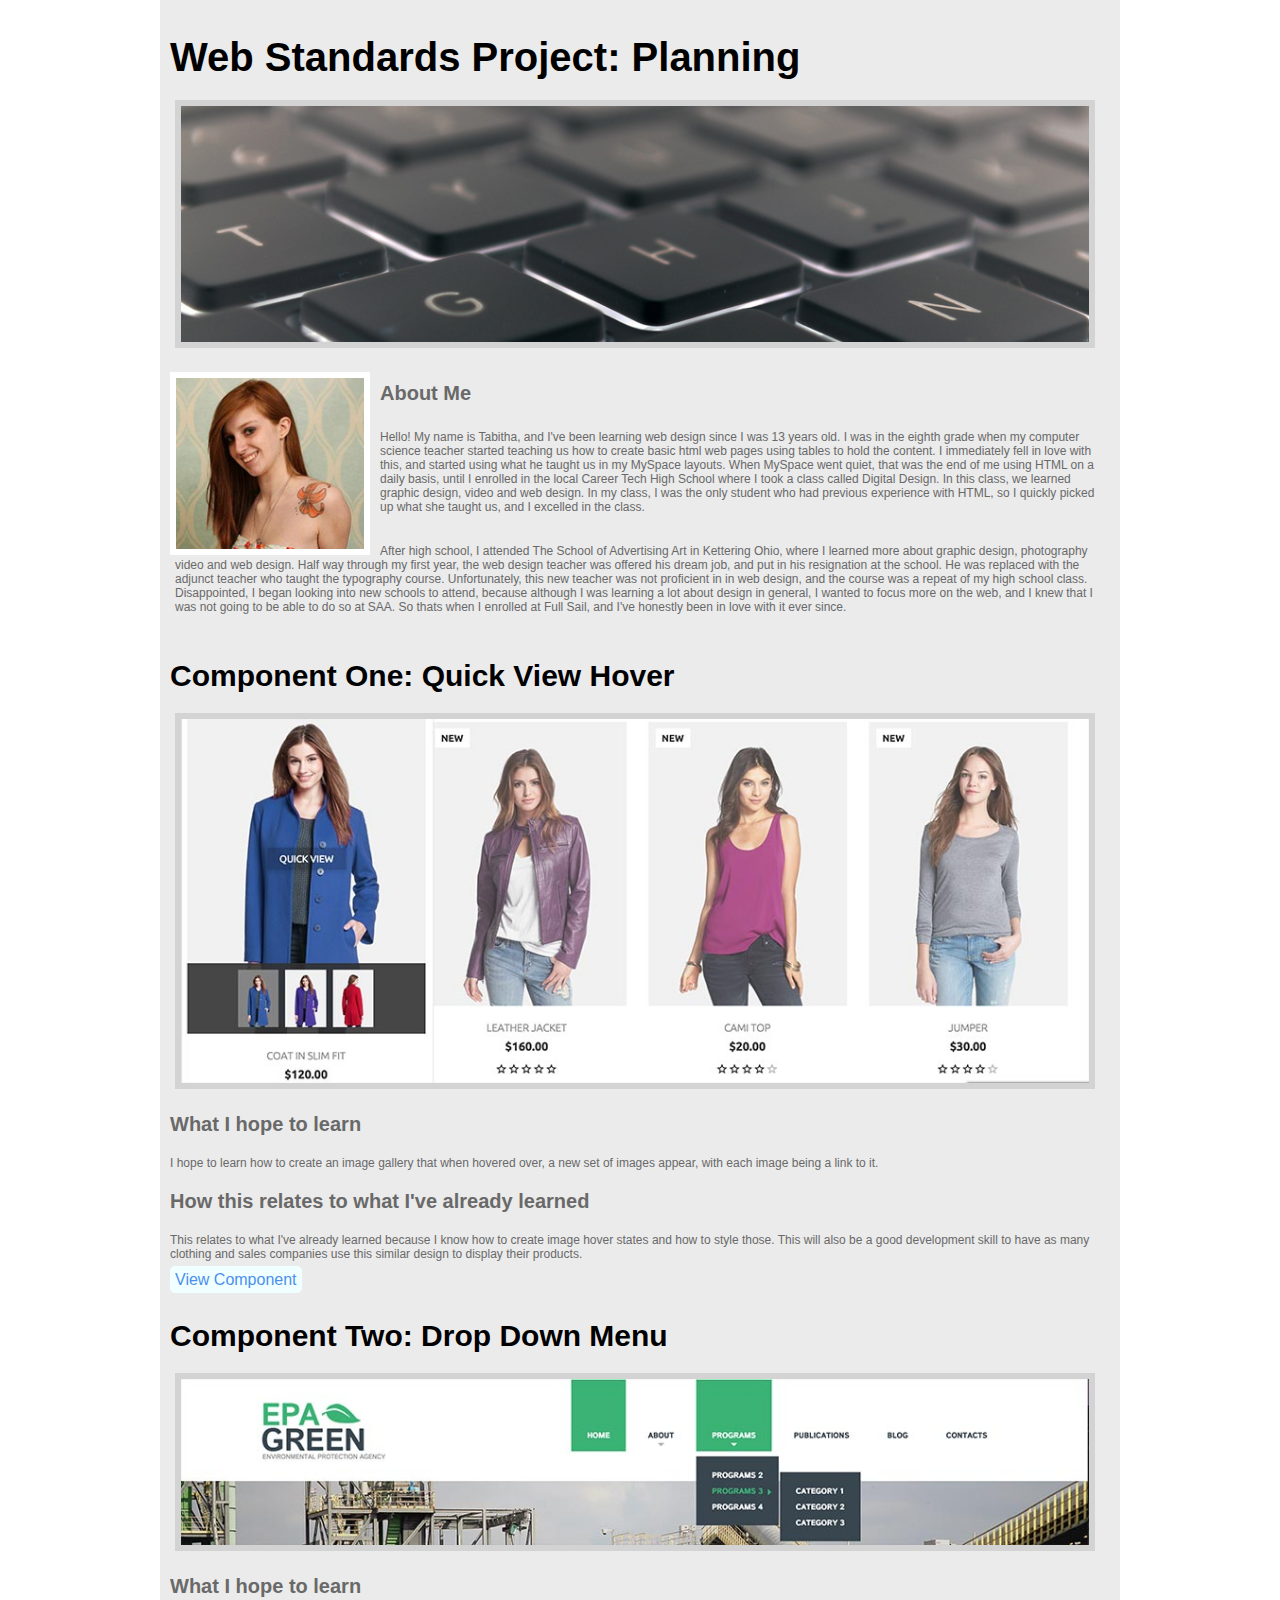
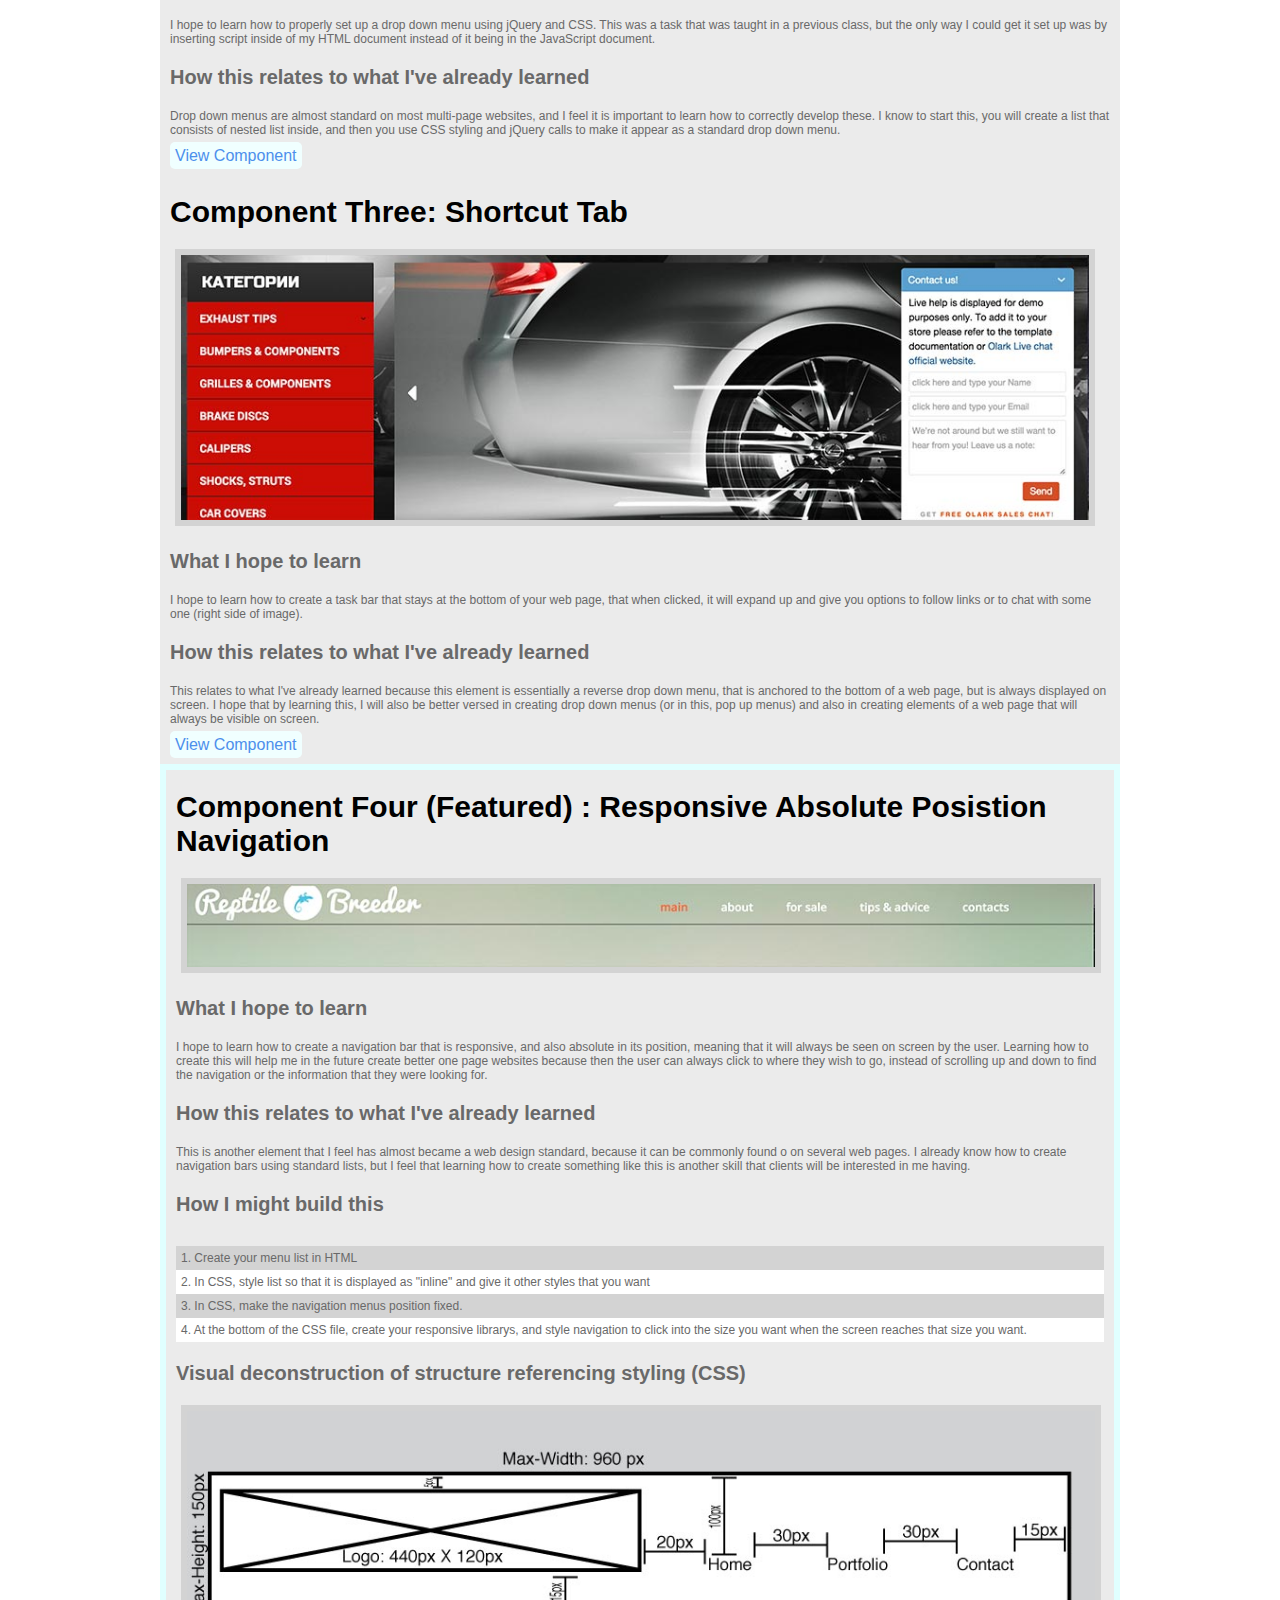
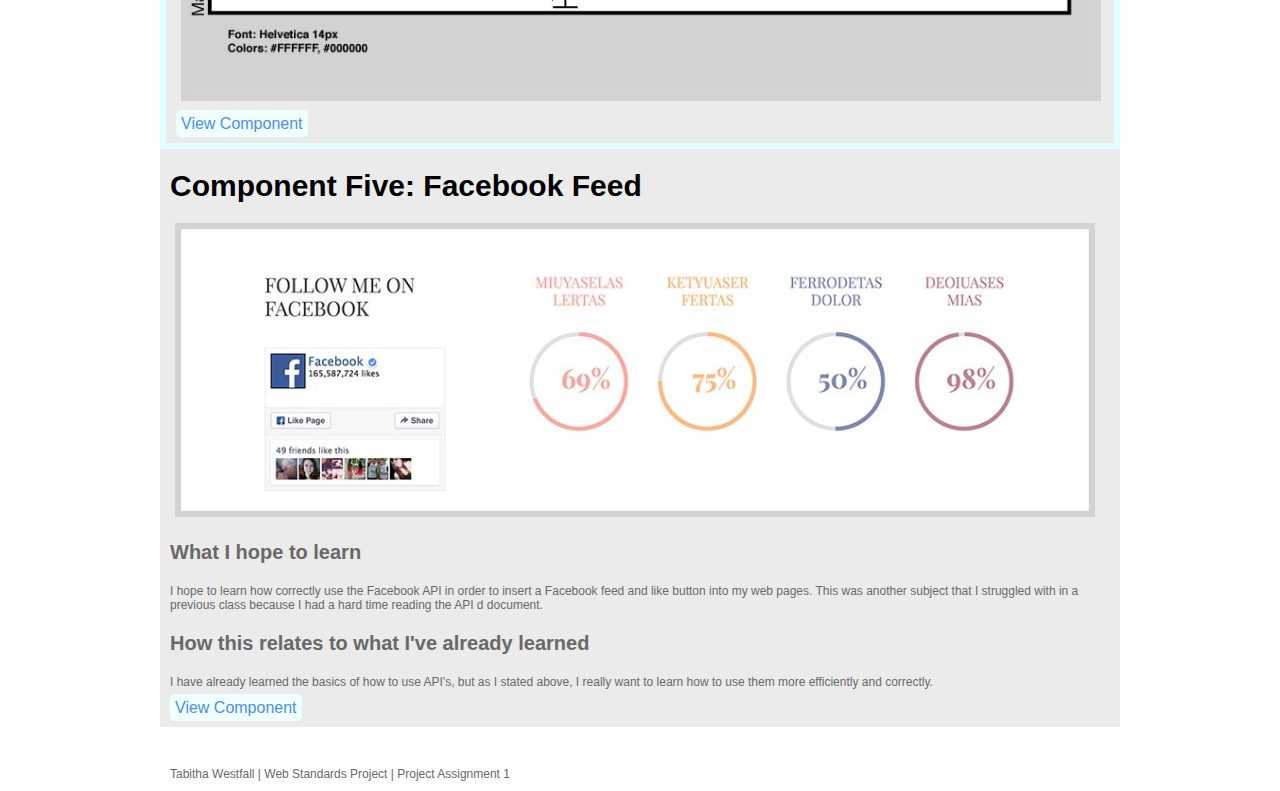
<file: index.html>
<!DOCTYPE html>
<html>
<head>
	<title>WSP: Tabitha Westfall</title>
	<link rel="stylesheet" type="text/css" href="css/reset.css" />
	<link rel="stylesheet" type="text/css" href="css/main.css" />
</head>
<body>
<div id="wrapper">
	<!-- Header -->
    <header>
    <h1> Web Standards Project: Planning</h1>

    </header>
	
	<!-- About -->

    <section id="about">
        <img  src="images/about.jpg">
        <img  src="images/me.jpg"  align="left" style="margin:10px 10px 0 10px;border: white solid 6px; width: 200px" >
        <h3> About Me</h3>
        <p>
            Hello! My name is Tabitha, and I've been learning web design since I was 13 years old. I was in the eighth grade
            when my computer science teacher started teaching us how to create basic html web pages using tables to hold the content.
            I immediately fell in love with this, and started using what he taught us in my MySpace layouts. When MySpace went quiet,
            that was the end of me using HTML on a daily basis, until I enrolled in the local Career Tech High School where
            I took a class called Digital Design. In this class, we learned graphic design, video and web design. In my class,
            I was the only student who had previous experience with HTML, so I quickly picked up what she taught us, and I
            excelled in the class.
        </p>
        <p>
            After high school, I attended The School of Advertising Art in Kettering Ohio, where I learned more about graphic
            design, photography video and web design. Half way through my first year, the web design teacher was offered
            his dream job, and put in his resignation at the school. He was replaced with the adjunct teacher who taught
            the typography course. Unfortunately, this new teacher was not proficient in in web design, and the course was a
            repeat of my high school class. Disappointed, I began looking into new schools to attend, because although I
            was learning a lot about design in general, I wanted to focus more on the web, and I knew that I was not going
            to be able to do so at SAA. So thats when I enrolled at Full Sail, and I've honestly been in love with it ever since.
        </p>


    </section>


	<!-- Blog, Components -->

    <section>
        <h2> Component One: Quick View Hover</h2>
        <img src="images/comp1.jpg">

        <h3> What I hope to learn</h3>
        <p>
            I hope to learn how to create an image gallery that when hovered over, a new set of images appear, with each
            image being a link to it.
        </p>

        <h3> How this relates to what I've already learned</h3>
        <p>
             This relates to what I've already learned because I know how to create image hover states and how to style those.
            This will also be a good development skill to have as many clothing and sales companies use this similar
            design to display their products.
        </p>

        <a href="components/1/component.html" target="_blank"> View Component</a>
    </section>

    <section>
        <h2> Component Two: Drop Down Menu</h2>
        <img src="images/comp2.jpg">
        <h3> What I hope to learn</h3>
        <p>
            I hope to learn how to properly set up a drop down menu using jQuery and CSS. This was a task that was taught
            in a previous class, but the only way I could get it set up was by inserting script inside of my HTML document
            instead of it being in the JavaScript document.
        </p>

        <h3> How this relates to what I've already learned</h3>
        <p>
            Drop down menus are almost standard on most multi-page websites, and I feel it is important to learn how to correctly
            develop these. I know to start this, you will create a list that consists of nested list inside, and then you use
            CSS styling and jQuery calls to make it appear as a standard drop down menu.
        </p>


            <a href="components/2/component.html" target="_blank"> View Component</a>



    </section>

    <section>
        <h2> Component Three: Shortcut Tab</h2>
        <img src="images/comp3.jpg">
        <h3> What I hope to learn</h3>
        <p>
            I hope to learn how to create a task bar that stays at the bottom of your web page, that when clicked, it will
            expand up and give you options to follow links or to chat with some one (right side of image).
        </p>

        <h3> How this relates to what I've already learned</h3>
        <p>
           This relates to what I've already learned because this element is essentially a reverse drop down menu, that is
            anchored to the bottom of a web page, but is always displayed on screen. I hope that by learning this,
            I will also be better versed in creating drop down menus (or in this, pop up menus) and also in creating elements
            of a web page that will always be visible on screen.
        </p>

             <a href="components/3/component.html" target="_blank"> View Component</a>


    </section>

    <section id="feature">
        <h2> Component Four (Featured) : Responsive Absolute Posistion Navigation </h2>
        <img src="images/comp4.jpg">
        <h3> What I hope to learn</h3>
        <p>
             I hope to learn how to create a navigation bar that is responsive, and also absolute in its position, meaning that it will always be
            seen on screen by the user. Learning how to create this will help me in the future create better one page websites
            because then the user can always click to where they wish to go, instead of scrolling up and down to find the navigation
            or the information that they were looking for.
        </p>

        <h3> How this relates to what I've already learned</h3>
        <p>
            This is another element that I feel has almost became a web design standard, because it can be commonly found o
            on several web pages. I already know how to create navigation bars using standard lists, but I feel that learning
            how to create something like this is another skill that clients will be interested in me having.
        </p>

        <h3> How I might build this</h3>
       <ol>
           <li id="even"> 1. Create your menu list in HTML </li>
           <li id="odd"> 2. In CSS, style list so that it is displayed as "inline" and give it other styles that you want</li>
           <li id="even"> 3. In CSS, make the navigation menus position fixed. </li>
           <li id="odd"> 4. At the bottom of the CSS file, create your responsive librarys, and style navigation to click
           into the size you want when the screen reaches that size you want. </li>
       </ol>

        <h3> Visual deconstruction of structure referencing styling (CSS) </h3>
        <img src="images/demo.jpg">


            <a href="components/4/component.html" target="_blank"> View Component</a>


    </section>

    <section>
        <h2> Component Five: Facebook Feed</h2>
        <img src="images/comp5.jpg">
        <h3> What I hope to learn</h3>
        <p>
            I hope to learn how correctly use the Facebook API in order to insert a Facebook feed and like button into my web pages.
            This was another subject that I struggled with in a previous class because I had a hard time reading the API d
            document.
        </p>

        <h3> How this relates to what I've already learned</h3>
        <p>
            I have already learned the basics of how to use API's, but as I stated above, I really want to learn how to use
            them more efficiently and correctly.
        </p>

            <a href="components/5/component.html" target="_blank"> View Component</a>

    </section>



</div>
<footer>
    <p> Tabitha Westfall | Web Standards Project | Project Assignment 1</p>
</footer>
</body>
</html>
</file>
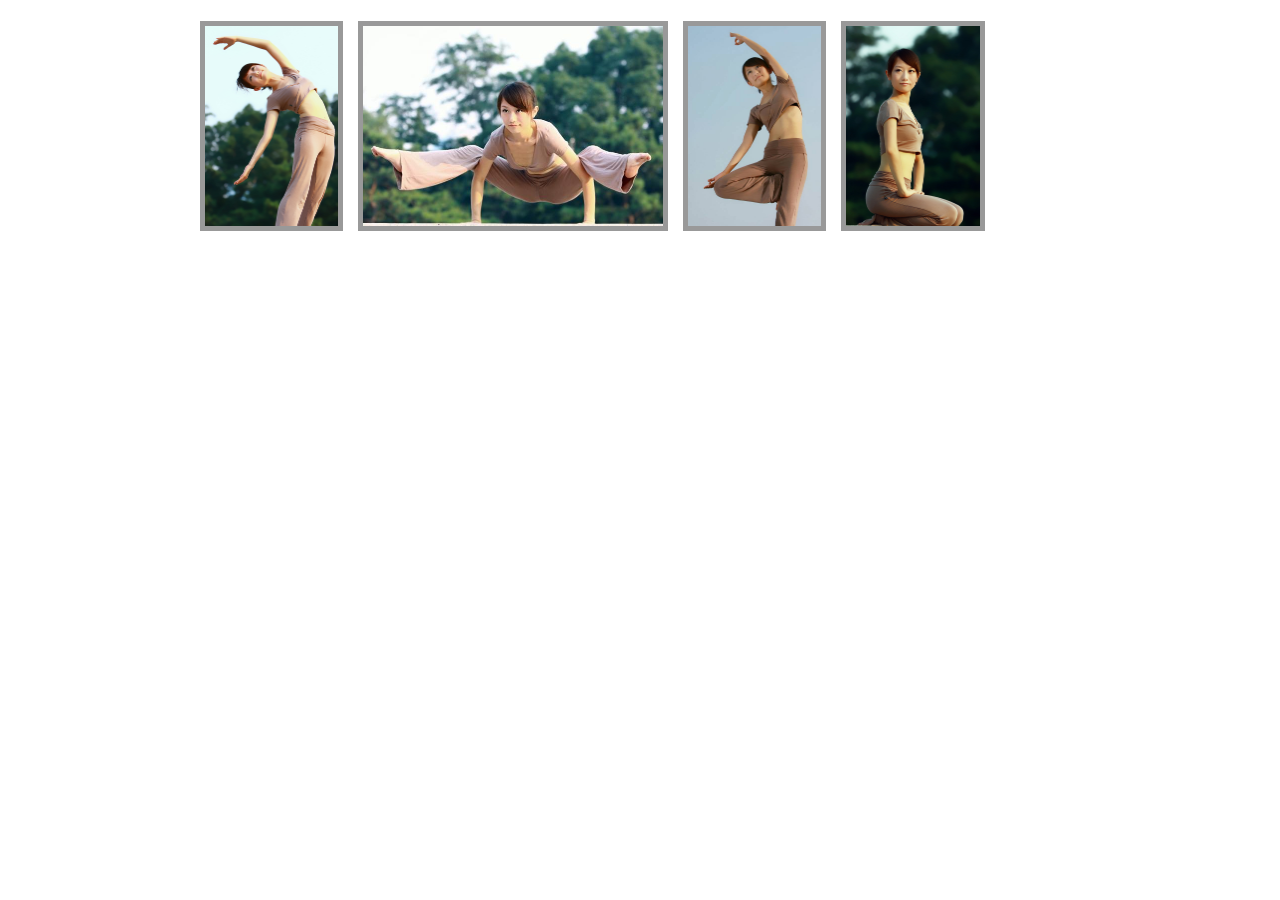
<file: components/1/index.html>
<!doctype html>
<html>
    <head>
        <meta charset="utf-8">
        <meta http-equiv="X-UA-Compatible" content="IE=edge,chrome=1">
        <meta name="description" content="">
        <meta name="viewport" content="width=device-width, initial-scale=1">
        <title>target option of sliphover</title>
        <link rel="stylesheet" href="css/main.css">
         <style>
    .item{
        width:200px;
        height:200px;
        display: inline-block;
        -webkit-transition: all 0.3s ease-out;
    }
    </style>
    </head>
    <body >
    <div class="wrapper">
    
        <!-- demo begin -->
        <div class="demo" id="container">
        <ul>
            <li>
                <a href="#" >
                    <img src="img/1.jpg" data-caption="<h3 style='color:yellow'>Product One</h3><hr/><p>Random Info about product or image </p>" />
                </a>
            </li>
            <li>
                <a href="#" >
                    <img src="img/2.jpg" data-caption="<h3 style='color:yellow'>Product Two</h3><hr/><p>Random Info about product or image </p>" />
                </a>
            </li>
            <li>
                <a href="#" >
                    <img src="img/3.jpg" data-caption="<h3 style='color:yellow'>Product Three</h3><hr/><p>Random Info about product or image </p>" />
                </a>
            </li>
            <li>
                <a href="#" >
                    <img src="img/4.jpg" data-caption="<h3 style='color:yellow'>Product Four</h3><hr/><p>Random Info about product or image </p>" />
                </a>
            </li>

            </ul>
        </div>
        <!-- demo end -->




    </div>

    
        <script src="js/jquery-1.11.1.min.js"></script>
        <script src="js/randomColor.js"></script>
  <script src="js/jquery.sliphover.min.js"></script>

        <script type="text/javascript">
          $(function(){
        
             //call sliphover
             $('#container').sliphover({
                caption:'data-caption'
             });
        })
        </script>
        <script>
  (function(i,s,o,g,r,a,m){i['GoogleAnalyticsObject']=r;i[r]=i[r]||function(){
  (i[r].q=i[r].q||[]).push(arguments)},i[r].l=1*new Date();a=s.createElement(o),
  m=s.getElementsByTagName(o)[0];a.async=1;a.src=g;m.parentNode.insertBefore(a,m)
  })(window,document,'script','//www.google-analytics.com/analytics.js','ga');

  ga('create', 'UA-46794744-6', 'auto');
  ga('send', 'pageview');

</script>
    </body>
</html>
</file>
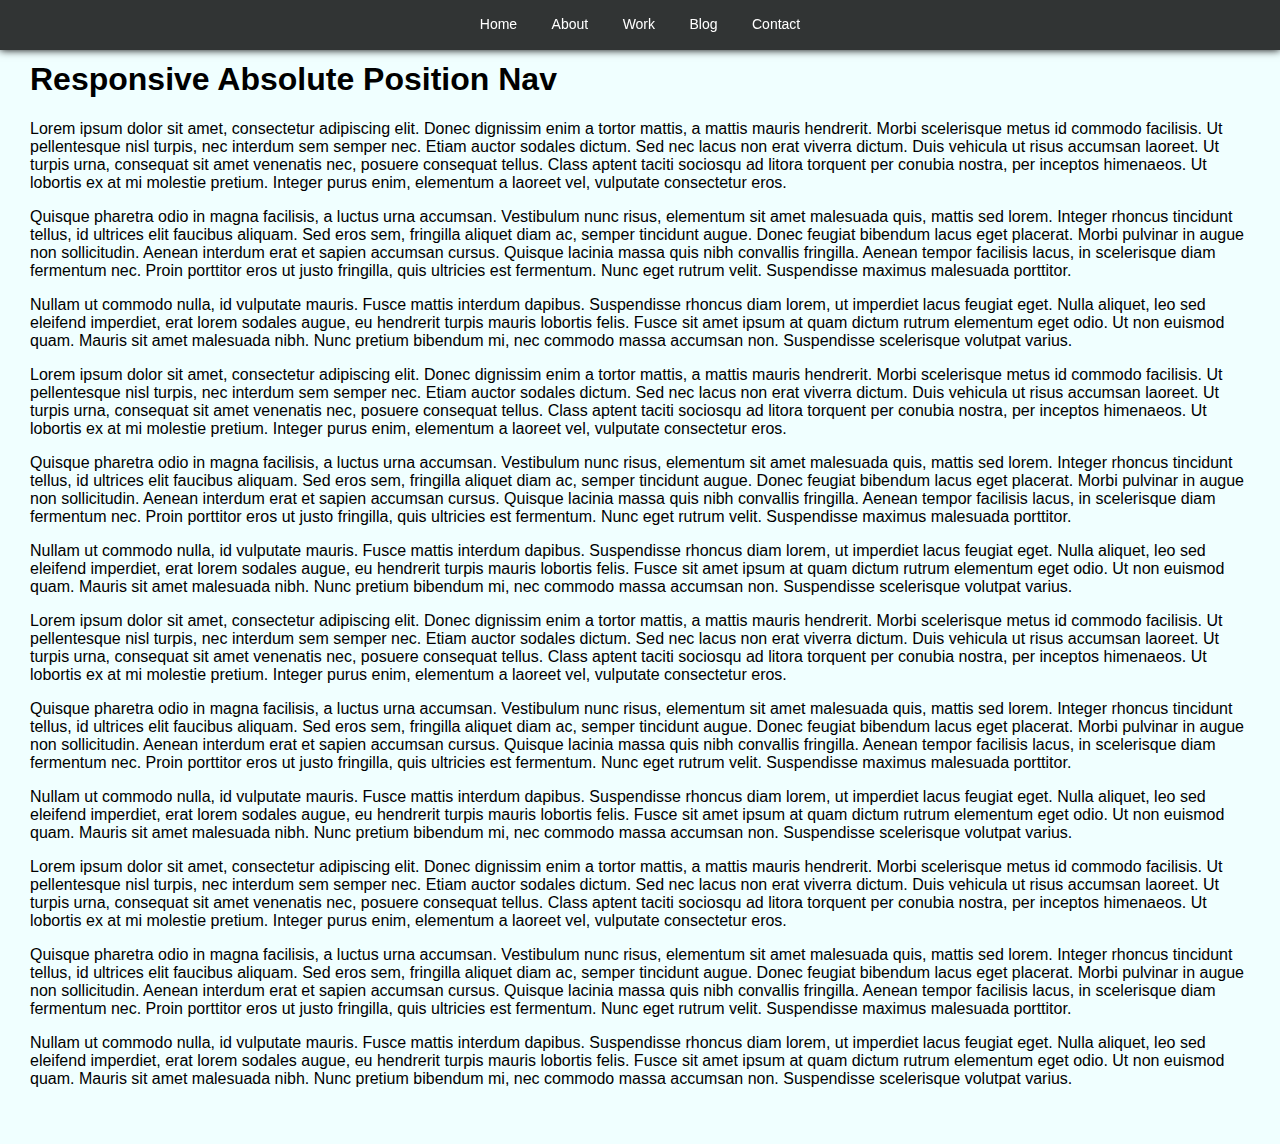
<file: components/4/component.html>
<!DOCTYPE html>
<html>
<head>
	<title>WSP Component: Firstname Lastname</title>


	<link rel="stylesheet" type="text/css" href="component.css" />



</head>
<body>



	<!-- Component -->


    <nav>


        <a href="#"> Home</a>
        <a href="#">About</a>
        <a href="#">Work</a>
        <a href="#">Blog</a>
        <a href="#">Contact</a>




    </nav>

    <section>



        <h1>Responsive Absolute Position Nav</h1>

        <p>
            Lorem ipsum dolor sit amet, consectetur adipiscing elit. Donec dignissim enim a tortor mattis, a mattis mauris hendrerit. Morbi scelerisque metus id commodo facilisis. Ut pellentesque nisl turpis, nec interdum sem semper nec. Etiam auctor sodales dictum. Sed nec lacus non erat viverra dictum. Duis vehicula ut risus accumsan laoreet. Ut turpis urna, consequat sit amet venenatis nec, posuere consequat tellus. Class aptent taciti sociosqu ad litora torquent per conubia nostra, per inceptos himenaeos. Ut lobortis ex at mi molestie pretium. Integer purus enim, elementum a laoreet vel, vulputate consectetur eros.
        </p>
        <p>
            Quisque pharetra odio in magna facilisis, a luctus urna accumsan. Vestibulum nunc risus, elementum sit amet malesuada quis, mattis sed lorem. Integer rhoncus tincidunt tellus, id ultrices elit faucibus aliquam. Sed eros sem, fringilla aliquet diam ac, semper tincidunt augue. Donec feugiat bibendum lacus eget placerat. Morbi pulvinar in augue non sollicitudin. Aenean interdum erat et sapien accumsan cursus. Quisque lacinia massa quis nibh convallis fringilla. Aenean tempor facilisis lacus, in scelerisque diam fermentum nec. Proin porttitor eros ut justo fringilla, quis ultricies est fermentum. Nunc eget rutrum velit. Suspendisse maximus malesuada porttitor.
        </p>
        <p>
            Nullam ut commodo nulla, id vulputate mauris. Fusce mattis interdum dapibus. Suspendisse rhoncus diam lorem, ut imperdiet lacus feugiat eget. Nulla aliquet, leo sed eleifend imperdiet, erat lorem sodales augue, eu hendrerit turpis mauris lobortis felis. Fusce sit amet ipsum at quam dictum rutrum elementum eget odio. Ut non euismod quam. Mauris sit amet malesuada nibh. Nunc pretium bibendum mi, nec commodo massa accumsan non. Suspendisse scelerisque volutpat varius.
        </p>
        <p>
            Lorem ipsum dolor sit amet, consectetur adipiscing elit. Donec dignissim enim a tortor mattis, a mattis mauris hendrerit. Morbi scelerisque metus id commodo facilisis. Ut pellentesque nisl turpis, nec interdum sem semper nec. Etiam auctor sodales dictum. Sed nec lacus non erat viverra dictum. Duis vehicula ut risus accumsan laoreet. Ut turpis urna, consequat sit amet venenatis nec, posuere consequat tellus. Class aptent taciti sociosqu ad litora torquent per conubia nostra, per inceptos himenaeos. Ut lobortis ex at mi molestie pretium. Integer purus enim, elementum a laoreet vel, vulputate consectetur eros.
        </p>
        <p>
            Quisque pharetra odio in magna facilisis, a luctus urna accumsan. Vestibulum nunc risus, elementum sit amet malesuada quis, mattis sed lorem. Integer rhoncus tincidunt tellus, id ultrices elit faucibus aliquam. Sed eros sem, fringilla aliquet diam ac, semper tincidunt augue. Donec feugiat bibendum lacus eget placerat. Morbi pulvinar in augue non sollicitudin. Aenean interdum erat et sapien accumsan cursus. Quisque lacinia massa quis nibh convallis fringilla. Aenean tempor facilisis lacus, in scelerisque diam fermentum nec. Proin porttitor eros ut justo fringilla, quis ultricies est fermentum. Nunc eget rutrum velit. Suspendisse maximus malesuada porttitor.
        </p>
        <p>
            Nullam ut commodo nulla, id vulputate mauris. Fusce mattis interdum dapibus. Suspendisse rhoncus diam lorem, ut imperdiet lacus feugiat eget. Nulla aliquet, leo sed eleifend imperdiet, erat lorem sodales augue, eu hendrerit turpis mauris lobortis felis. Fusce sit amet ipsum at quam dictum rutrum elementum eget odio. Ut non euismod quam. Mauris sit amet malesuada nibh. Nunc pretium bibendum mi, nec commodo massa accumsan non. Suspendisse scelerisque volutpat varius.
        </p>
        <p>
            Lorem ipsum dolor sit amet, consectetur adipiscing elit. Donec dignissim enim a tortor mattis, a mattis mauris hendrerit. Morbi scelerisque metus id commodo facilisis. Ut pellentesque nisl turpis, nec interdum sem semper nec. Etiam auctor sodales dictum. Sed nec lacus non erat viverra dictum. Duis vehicula ut risus accumsan laoreet. Ut turpis urna, consequat sit amet venenatis nec, posuere consequat tellus. Class aptent taciti sociosqu ad litora torquent per conubia nostra, per inceptos himenaeos. Ut lobortis ex at mi molestie pretium. Integer purus enim, elementum a laoreet vel, vulputate consectetur eros.
        </p>
        <p>
            Quisque pharetra odio in magna facilisis, a luctus urna accumsan. Vestibulum nunc risus, elementum sit amet malesuada quis, mattis sed lorem. Integer rhoncus tincidunt tellus, id ultrices elit faucibus aliquam. Sed eros sem, fringilla aliquet diam ac, semper tincidunt augue. Donec feugiat bibendum lacus eget placerat. Morbi pulvinar in augue non sollicitudin. Aenean interdum erat et sapien accumsan cursus. Quisque lacinia massa quis nibh convallis fringilla. Aenean tempor facilisis lacus, in scelerisque diam fermentum nec. Proin porttitor eros ut justo fringilla, quis ultricies est fermentum. Nunc eget rutrum velit. Suspendisse maximus malesuada porttitor.
        </p>
        <p>
            Nullam ut commodo nulla, id vulputate mauris. Fusce mattis interdum dapibus. Suspendisse rhoncus diam lorem, ut imperdiet lacus feugiat eget. Nulla aliquet, leo sed eleifend imperdiet, erat lorem sodales augue, eu hendrerit turpis mauris lobortis felis. Fusce sit amet ipsum at quam dictum rutrum elementum eget odio. Ut non euismod quam. Mauris sit amet malesuada nibh. Nunc pretium bibendum mi, nec commodo massa accumsan non. Suspendisse scelerisque volutpat varius.
        </p>
        <p>
            Lorem ipsum dolor sit amet, consectetur adipiscing elit. Donec dignissim enim a tortor mattis, a mattis mauris hendrerit. Morbi scelerisque metus id commodo facilisis. Ut pellentesque nisl turpis, nec interdum sem semper nec. Etiam auctor sodales dictum. Sed nec lacus non erat viverra dictum. Duis vehicula ut risus accumsan laoreet. Ut turpis urna, consequat sit amet venenatis nec, posuere consequat tellus. Class aptent taciti sociosqu ad litora torquent per conubia nostra, per inceptos himenaeos. Ut lobortis ex at mi molestie pretium. Integer purus enim, elementum a laoreet vel, vulputate consectetur eros.
        </p>
        <p>
            Quisque pharetra odio in magna facilisis, a luctus urna accumsan. Vestibulum nunc risus, elementum sit amet malesuada quis, mattis sed lorem. Integer rhoncus tincidunt tellus, id ultrices elit faucibus aliquam. Sed eros sem, fringilla aliquet diam ac, semper tincidunt augue. Donec feugiat bibendum lacus eget placerat. Morbi pulvinar in augue non sollicitudin. Aenean interdum erat et sapien accumsan cursus. Quisque lacinia massa quis nibh convallis fringilla. Aenean tempor facilisis lacus, in scelerisque diam fermentum nec. Proin porttitor eros ut justo fringilla, quis ultricies est fermentum. Nunc eget rutrum velit. Suspendisse maximus malesuada porttitor.
        </p>
        <p>
            Nullam ut commodo nulla, id vulputate mauris. Fusce mattis interdum dapibus. Suspendisse rhoncus diam lorem, ut imperdiet lacus feugiat eget. Nulla aliquet, leo sed eleifend imperdiet, erat lorem sodales augue, eu hendrerit turpis mauris lobortis felis. Fusce sit amet ipsum at quam dictum rutrum elementum eget odio. Ut non euismod quam. Mauris sit amet malesuada nibh. Nunc pretium bibendum mi, nec commodo massa accumsan non. Suspendisse scelerisque volutpat varius.
        </p>

    </section>
	<!-- End Component -->
</file>
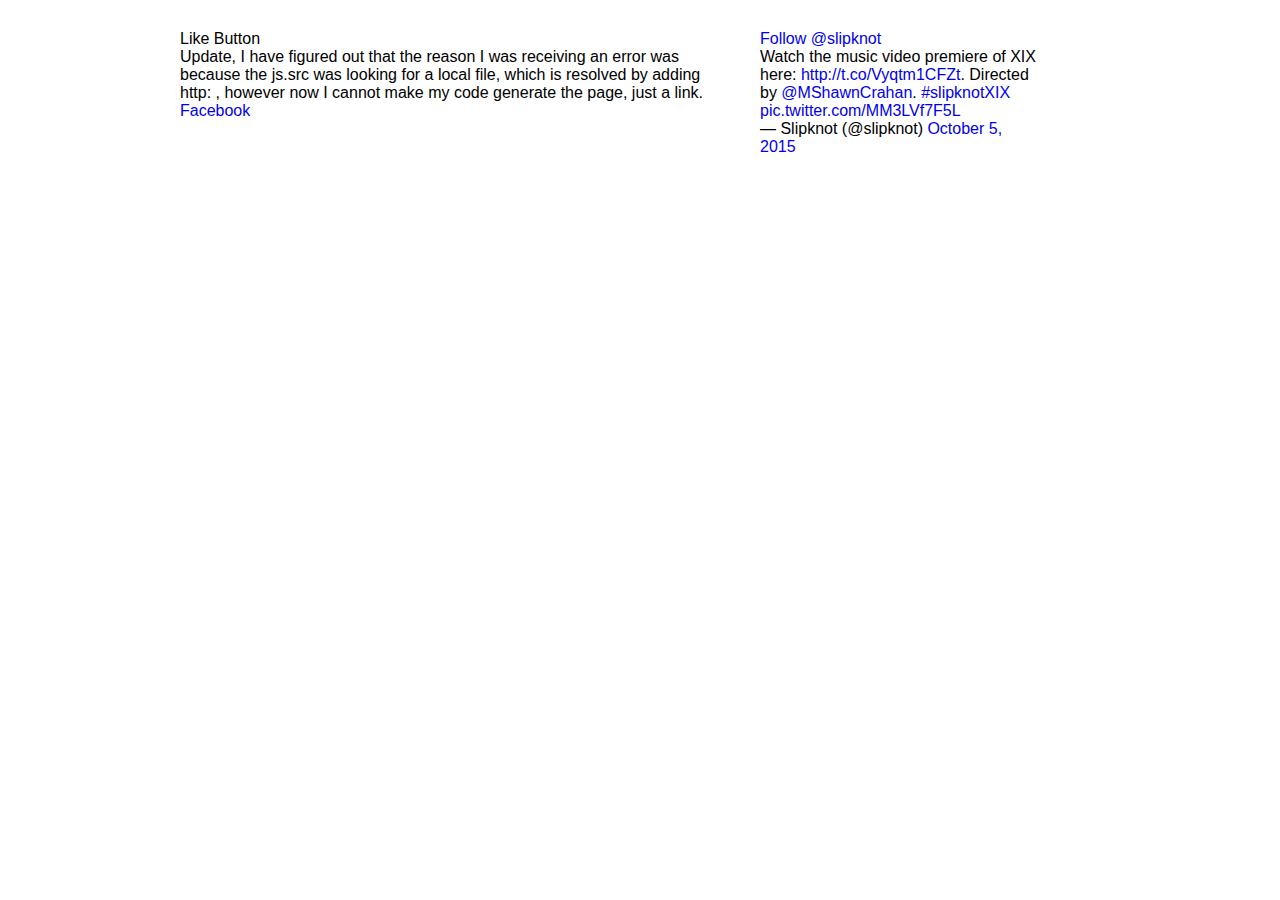
<file: components/5/component.html>
<!DOCTYPE html>
<html>
<head>
    <title>WSP Component: Firstname Lastname</title>

    <link rel="stylesheet" type="text/css" href="../../css/reset.css" />
    <link rel="stylesheet" type="text/css" href="component.css" />


</head>
<body>

<div id="fb-root"></div>
<script>(function(d, s, id) {
    var js, fjs = d.getElementsByTagName(s)[0];
    if (d.getElementById(id)) return;
    js = d.createElement(s); js.id = id;
    js.src = "//https://connect.facebook.net/en_US/sdk.js#xfbml=1&version=v2.5";
    fjs.parentNode.insertBefore(js, fjs);
}(document, 'script', 'facebook-jssdk'));</script>






<section>
    <h1> Like Button</h1>
    <p>
        Update, I have figured out that the reason I was receiving an error was because the js.src was looking for a local file, which is resolved by adding http: , however now I cannot make my code generate the page, just a link.
    </p>

    <div class="fb-page" data-href="https://www.facebook.com/facebook" data-small-header="false" data-adapt-container-width="true" data-hide-cover="false" data-show-facepile="true" data-show-posts="true"><div class="fb-xfbml-parse-ignore"><blockquote cite="https://www.facebook.com/facebook"><a href="https://www.facebook.com/facebook">Facebook</a></blockquote></div></div>

</section>

<aside>
    <a href="https://twitter.com/slipknot" class="twitter-follow-button" data-show-count="false">Follow @slipknot</a>
    <script>!function(d,s,id){var js,fjs=d.getElementsByTagName(s)[0],p=/^http:/.test(d.location)?'http':'https';if(!d.getElementById(id)){js=d.createElement(s);js.id=id;js.src=p+'://platform.twitter.com/widgets.js';fjs.parentNode.insertBefore(js,fjs);}}(document, 'script', 'twitter-wjs');</script>

    <blockquote class="twitter-video" lang="en"><p lang="en" dir="ltr">Watch the music video premiere of XIX here: <a href="http://t.co/Vyqtm1CFZt">http://t.co/Vyqtm1CFZt</a>. Directed by <a href="https://twitter.com/MShawnCrahan">@MShawnCrahan</a>. <a href="https://twitter.com/hashtag/slipknotXIX?src=hash">#slipknotXIX</a> <a href="http://t.co/MM3LVf7F5L">pic.twitter.com/MM3LVf7F5L</a></p>&mdash; Slipknot (@slipknot) <a href="https://twitter.com/slipknot/status/651067054963998721">October 5, 2015</a></blockquote>
    <script async src="//platform.twitter.com/widgets.js" charset="utf-8"></script>

</aside>
<!-- End Component -->
	<script src="js/jquery-1.11.3.min.js"></script>


</body>
</html>
</file>
<file: css/main.css>
/* Project CSS 
============================================================
============================================================*/
body {
    width: 960px;
    margin: 0 auto;
    background-color: white;
    font-family: Arial, Helvetica, sans-serif;
}

#wrapper {
    background-color:#ebebeb;

}

/* HEADER ============================== */
header {

    padding: 35px 0 10px 10px;
}
header h1{
    font-size: 40px;
    font-weight: bold;

}

/* ABOUT ============================== */

h3 {
    font-size: 20px;
    font-weight: bold;
    padding: 10px;
    color: dimgray;
}

#banner {
    width: 959px;
}


 #about h3 {
     margin-top: 10px;

 }

 #about p{
     padding: 15px;
 }


/* COMPONENTS ============================== */

h2 {
    font-size: 30px;
    font-weight: bold;
    padding: 20px 10px 10px 10px;

}

p {
    padding: 10px;
    color: dimgray;
    font-size: 12px;
}

img{
    border:  lightgray solid 6px;
}



#feature {
    border: lightcyan solid 6px;
}

#feature img {
    width: 920px;
    margin: 10px 20px 10px 15px;
}

img {
    width: 920px;
    margin: 10px 20px 10px 15px;
}

#even {
    background-color: lightgray;
}

#odd{
    background-color: white;
}

ol{
    padding: 20px 10px 10px 10px;
    list-style-type: none;
}

li{
    padding: 5px;
    color: dimgray;
    font-size: 12px;
}

footer {
    padding-top: 30px;
}

a:link{
    text-decoration: none;
    padding: 5px;
    background-color: azure;
    margin: 10px;
    border-radius: 5px;
    color: #4C8FEC;
}

a:visited{
    color: grey;
}

a:hover{
    font-size: large;
}

section{
    padding-bottom: 10px;
}
</file>
<file: components/1/css/main.css>
body{
	font-family: "Helvetica Neue",Helvetica,Arial,sans-serif;
}


#docs-navbar{
	margin-top:50px;
}


.wrapper,#container{
	width: 970px;
	margin: 0 auto;
}

.demo li {
    list-style-type: none;
    display: inline-block;
}
li img {
    height: 200px;
    border: 5px solid #999;
    margin: 5px;
}

.highlight{
	overflow: auto;
}

.heart{
	color: red;
}
</file>
<file: components/4/component.css>
/* Component Stylesheet 
============================================================
============================================================*/
body {
    margin: 10px auto;
    background-color: azure;
    font-family: arial, verdana, sans-serif;
}

nav{
    position: fixed;
    top: 0;
    width: 100%;
    color: #ffffff;
    height: 35px;
    text-align: center;
    padding-top: 15px;
    /* Adds shadow to the bottom of the bar */
    -webkit-box-shadow: 0px 0px 8px 0px #000000;
    -moz-box-shadow: 0px 0px 8px 0px #000000;
    box-shadow: 0px 0px 8px 0px #000000;
    /* Adds the transparent background */
    background-color: rgba(1, 1, 1, 0.8);
    color: rgba(1, 1, 1, 0.8);
}
nav a {
    font-size: 14px;
    padding-left: 15px;
    padding-right: 15px;
    color: white;
    text-decoration: none;
}

nav a:hover {
    color: grey;
}

section{
    padding: 30px;
}


/*MEDIA QUERY*/
@media only screen and (max-width : 640px) {

    #menu-icon {

        display: inline-block;

    }

    nav ul, nav:active ul {

        display: none;
        position: absolute;
        padding: 20px;
        background: #fff;
        border: 5px solid #444;
        right: 20px;
        top: 60px;
        width: 50%;
        border-radius: 4px 0 4px 4px;

    }

    nav li {

        text-align: center;
        width: 100%;
        padding: 10px 0;
        margin: 0;

    }

    nav:hover ul {
        display: block;
    }

    #navigation {
        position: fixed;
        top: 0;
        width: 100%;
        color: #ffffff;
        height: 35px;
        text-align: center;
        padding-top: 15px;
        /* Adds shadow to the bottom of the bar */
        -webkit-box-shadow: 0px 0px 8px 0px #000000;
        -moz-box-shadow: 0px 0px 8px 0px #000000;
        box-shadow: 0px 0px 8px 0px #000000;
        /* Adds the transparent background */
        background-color: rgba(1, 1, 1, 0.8);
        color: rgba(1, 1, 1, 0.8);
    }

    #navigation a {
        font-size: 14px;
        padding-left: 15px;
        padding-right: 15px;
        color: white;
        text-decoration: none;
    }

    #navigation a:hover {
        color: grey;
    }
}
</file>
<file: components/5/component.css>
/* Component Stylesheet 
============================================================
============================================================*/
body {
    width: 960px;
    margin: 10px auto;
    font-family: Arial, Helvetica, sans-serif;
}
section{
    width: 580px;
    float: left;
    padding: 20px;
}

aside{
    width: 320px;
    float: left;
    padding: 20px;
}
</file>
